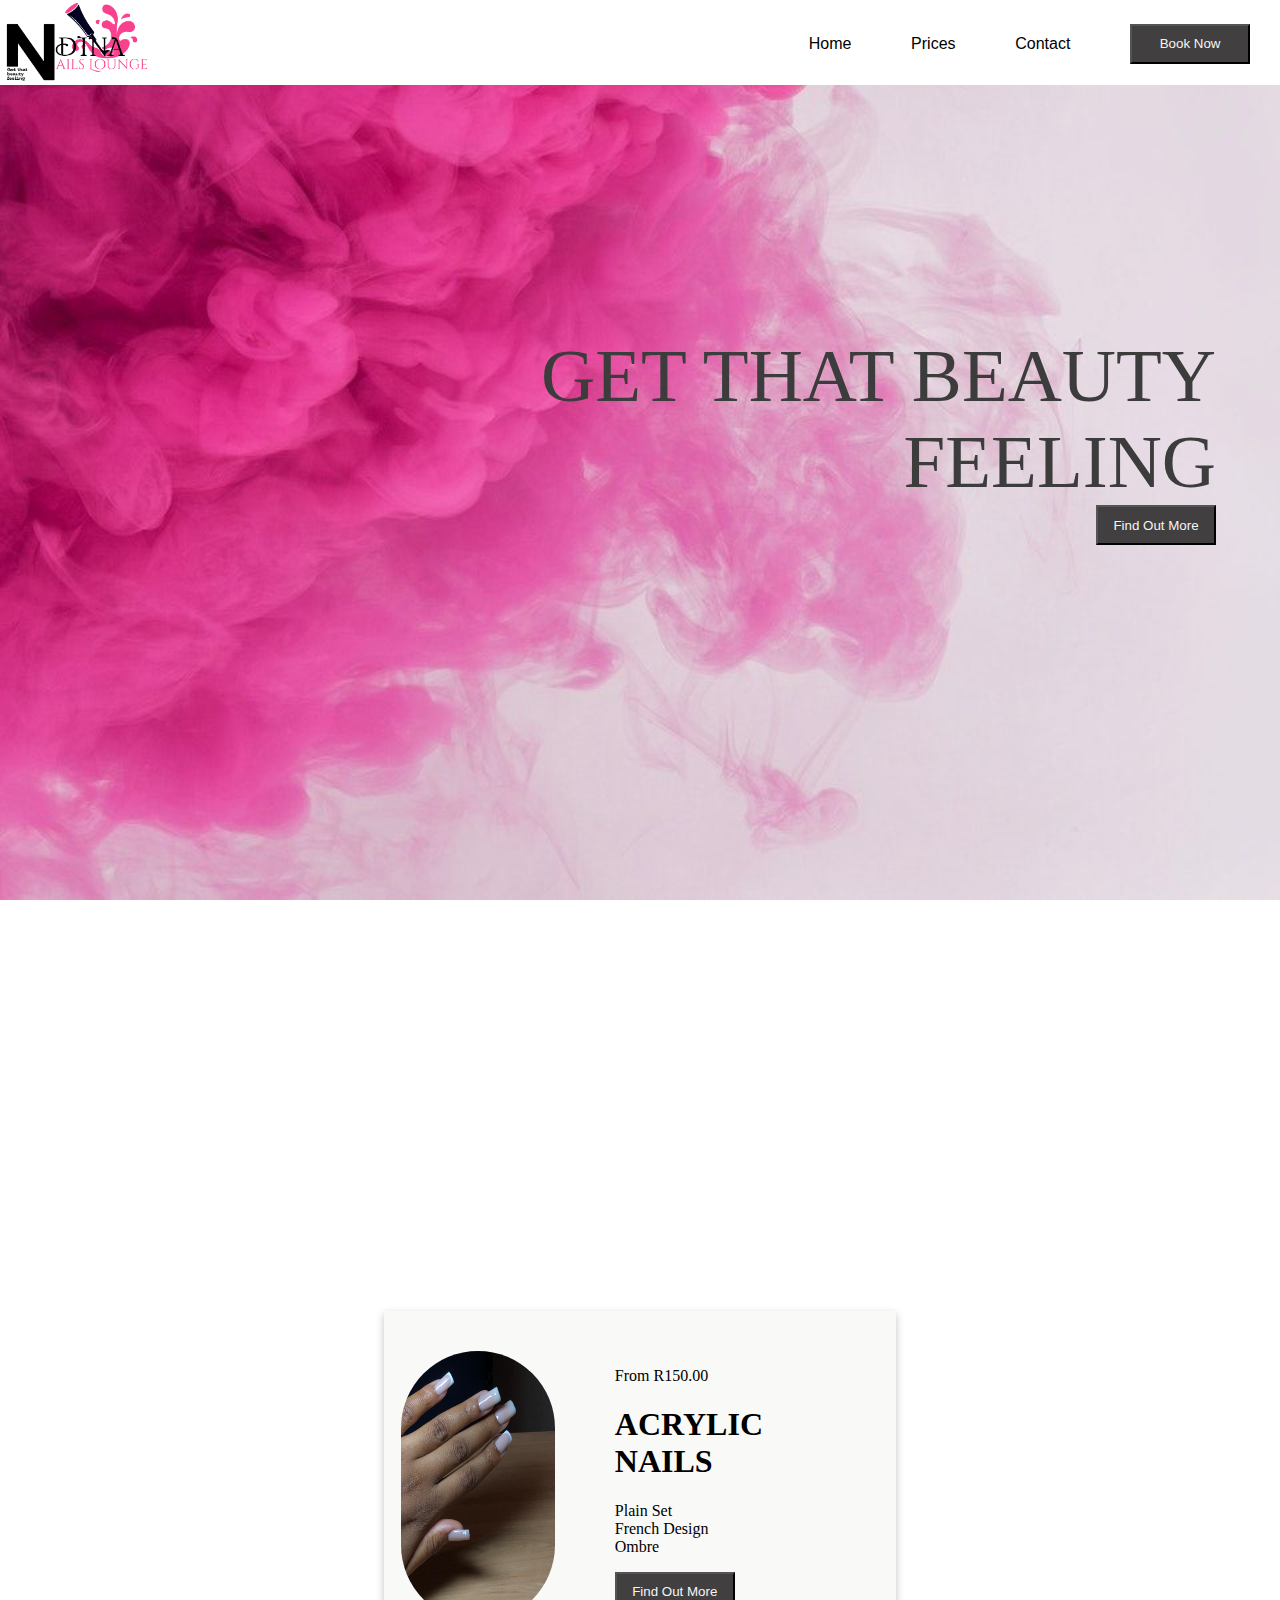
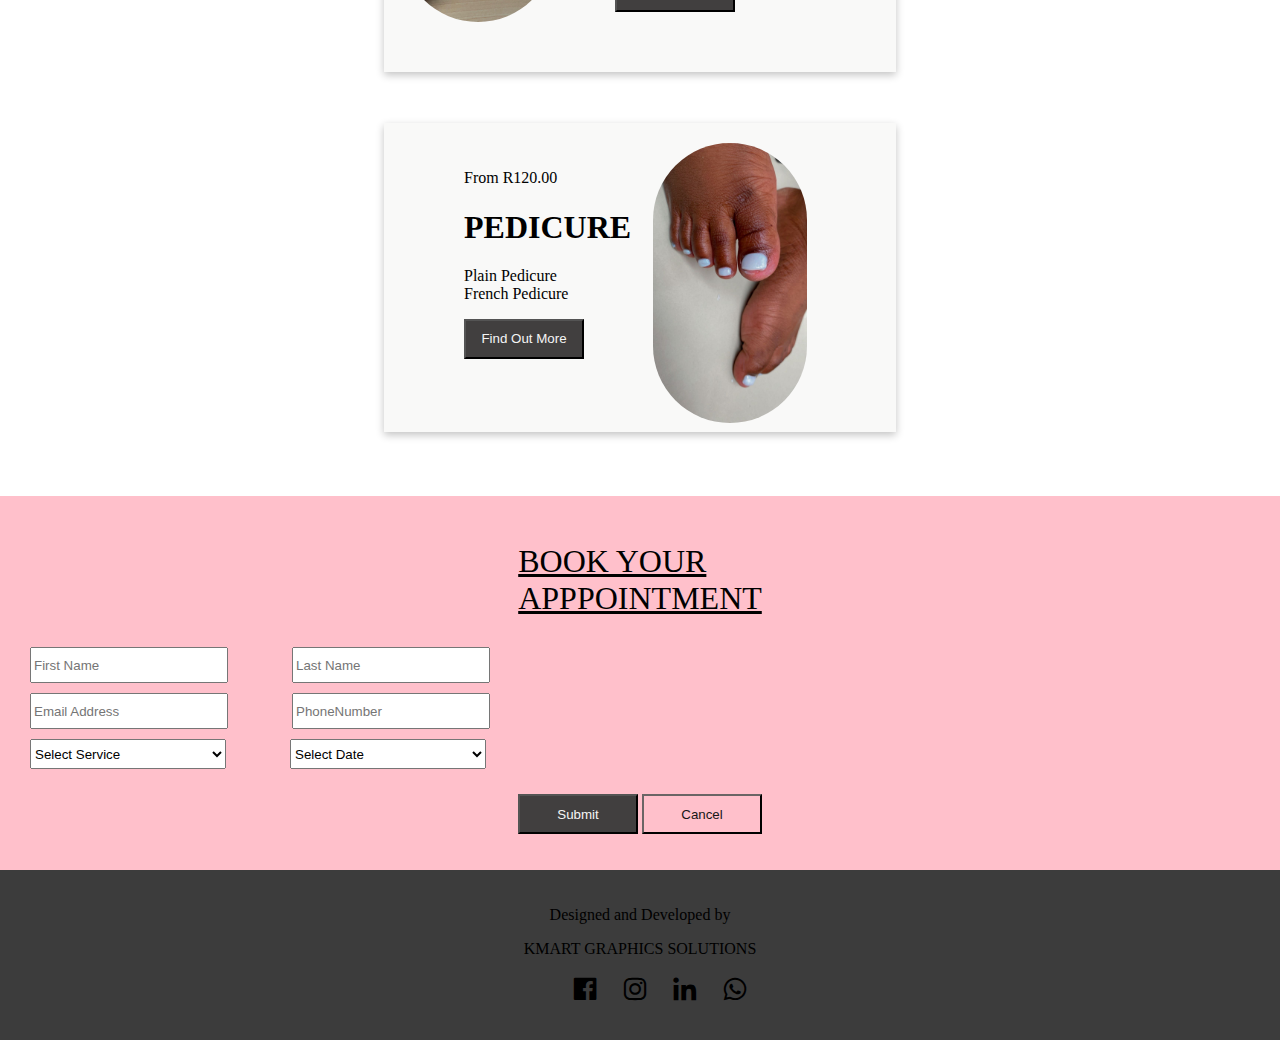
<file: HomePage/index.html>
<!DOCTYPE html>
<html lang="en">
<head>
    <meta charset="UTF-8">
    <meta name="viewport" content="width=device-width, initial-scale=1.0">
    <title>NdinaeNailsBar</title>
    <link rel = "Stylesheet" href = "NdinaeNailBar.css">
    <link href="https://cdn.jsdelivr.net/npm/boxicons@2.1.4/css/boxicons.min.css" rel="stylesheet">
</head>
<body>
    <header>
        <nav>
            <a><img src ="../GlobalResources/RefinedLogo.png" ></a>
            <ul>
                <li><a href = "../HomePage/index.html">Home</a></li>
                <li><a href = "../PricesPage/Prices.html">Prices</a></li>
                <li><a href = "../ContactPage/Contact.html">Contact</a></li>
                <li><button id = "#BookNow" href = #Book>Book Now</button></li>
            </ul>
            
        </nav>
    </header>
    <main>
        <section class = "Section1" id = "Home">
            <p>GET THAT BEAUTY<br>
                FEELING</p>
            <div id = "button"><button>Find Out More</button></div>
        </section>

        <section class ="Section2">
            <ul>
                <a><img src="../GlobalResources/hygiene.jpeg" alt = IMG1 class = "Icons" ></a>
                <a><img src="../GlobalResources/Personalized Nail Polish Gift Sets - OPI Gifting Station.jpeg" alt="IMG2" class = "Icons"></a>
                <a><img src="../GlobalResources/Nailcare.jpeg" alt = "IMG3class" class = "Icons"></a>
            </ul>
        </section>

        <Section class = "Section3" id = "Prices">
            <div class = 'Service1'>
                <img src = "..\GlobalResources\naledi.jpg" alt="nailsImg"></img>
                <span>
                    <div class = 'Info'>
                        <p>From R150.00</p>
                        <h1>ACRYLIC NAILS</h1>
                        <p>Plain Set</br>
                            French Design</br>
                            Ombre
                        </p>
                        <button>Find Out More</button>
                    </div>
                </span>
            </div>

            <div class = 'Service2'>
                <div class = 'Info'>
                    <p>From R120.00</p>
                    <h1>PEDICURE</h1>
                    <p>Plain Pedicure</br>
                        French Pedicure</br>
                    </p>
                    <button>Find Out More</button>
                </div>    
                <img src = "..\GlobalResources\adi.jpg" alt="nailsImg"></img>
            </div>
        </Section>
        <section class = "About">

        </section>
        
        <section class = "Bookings" id = "Book">
                <h1><u>BOOK YOUR</br>
                      APPPOINTMENT</u></h1>
                <input id = "First" placeholder="First Name">
                <input id = "LastName" placeholder="Last Name"></br>
                <input id = "EmailAddress" placeholder="Email Address">
                <input id = "PhoneNumber" placeholder="PhoneNumber"></br>
                
                <select id = "Services">
                    <option placeholder = "Service" value = ''>Select Service</option>
                    <option value = "Menicure">Menicure</option>
                    <option value = "Pedicure">Pedicure</option>
                    <option value = "BuffnShine">Buff and Shine</option>
                </select>
                
                <select id = "date">
                    <option placeholder = "Date" value = ''>Select Date</option>
                    <option value = "Thursday">Thursay</option>
                    <option value = "Friday">Friday</option>
                    <option value = "Sturday">Saturday</option>
                    <option value = "Sunday">Sunday</option>
                </select>
        
                <div class = "buttons">
                    <button class = "Submit" onclick="sendBooking()">Submit</button>
                    <button class = "Cancel" onclick="dismissAlert()">Cancel</button>
                </div>
        </section>
        <section class = "Developer">
            <p>Designed and Developed by</p>
            <p>KMART GRAPHICS SOLUTIONS</p>
            <ul>
                <li><i class='bx bxl-facebook-square'></i></li>
                <li><i class='bx bxl-instagram' href = "https://www.instagram.com/kmart.zip/profilecard/?igsh=MWF6ZGJzczNwdWtyOA%3D%3D"></i></li>
                <li><i class='bx bxl-linkedin'></i></li>
                <li><i class='bx bxl-whatsapp'></i></li>
            </ul>
        </section>
    </main>
    <div class = "cover">
        <div class = "bookingalert">
            <h3 id = "alerttittle"></h3>
            <h3 id = "alerttittle2"></h3>
            <h1 id = 'refNum'></h1>
            <button id = "okay" onclick="dismissAlert()">Hi Hello</button>
        </div>
    </div>
    <script src="../HomePage/homepage.js"></script>
</body>
</html>
</file>
<file: HomePage/NdinaeNailBar.css>
@keyframes onScroll
{
    from{opacity: 0}
    from{transform:translateX(-50px)}
    to{opacity:1;}
    to{transform:translateX(0px)}
}

@keyframes scaleup
{
    from{}
    to{transform: scale(1.02);}
}

body
{
    width: 100%;
    align-items: center;
    justify-self: center;
}
Header
{
    width: 100vw;
    background-color: white;
    height: inherit;
    padding-right: 10%;
    padding-top: 2px;
    position: fixed;
    top: 0px;
    z-index: 2;
}

Header nav
{
    display: grid;
    grid-auto-flow: column;
}

Header nav a
{
    height: fit-content;
}

Header nav a img
{
    margin-top: 0;
    padding-left:0% 5%;
    height: 50%;
    width: 20%;
}

Header nav ul
{
    display: flex;
    justify-content: flex-end;
    height: inherit;
}

Header nav ul li
{
    background-color: white;
    display: inline;
    height: fit-content;
    margin: auto auto;
}

Header nav ul li a
{
    text-decoration: 0;
    color: black;
    font-family: sans-serif;
    padding-top: 25px;
    transition: o.5s ease;
    cursor: pointer;
}

Header nav a button
{
    display: flex;
    justify-content: flex-end;
    margin-top: 10px;
    margin: auto auto;
}

Header nav ul li a:hover{
    border-bottom: solid 3px pink;
    transform: scale(1.05);
}

button
{
    background-color: rgb(65, 63, 63);
    color: whitesmoke;
    width: 120px;
    height:40px;
    padding-top: 7px;
    padding-bottom: 7px;
    padding-left: 10px;
    padding-right: 10px;
    cursor: pointer;
    transition: 0.5s ease;
    animation: onScroll 1.5s backwards;
    animation-timeline: view();
    animation-range: entry 0% cover 30%;
}

button:hover
{
    transform: scale(1.03);
    background-color: pink;
    border-color: pink;
    color: rgb(60, 60, 60);
}


main .Section1
{
    width: 100%;
    height: 80vh;
    margin-top: 0;
    padding-top: 25vh;
    padding-bottom: 50px;
    background-position:center;
    background-size: cover;
    background-image: url('../GlobalResources/Pink\ Smoke.jpg');
    background-repeat: no-repeat;
    background-attachment: fixed;
    transition: transform 0.7s;
}

main .Section1 p
{
    text-align: right;
    color: rgb(60, 60, 60);
    font-size: 75px;
    margin-bottom: 0;
    margin-top: 100px;
    margin-left: 5%;
    margin-right: 5%;
    animation: onScroll 2s forwards 0.3;

}
main .Section1 div
{
    float: right;
    margin-top: 0;
    margin-left: 5%;
    margin-right: 5%;
}

main .Section2
{
    height: 20vh;
    margin: 5% 0px;
    z-index: 1;
}
main .Section2 ul
{
    display: flex;
    justify-content: center;
}
    
main .Section2 ul a
{
    opacity: 0;
    margin-right: 80px;
    margin-left: 80px;
    border-radius: 75px;
    border-style: solid 5px black;
    transition:0.3s ease;
    animation: onScroll forwards;
    animation-timeline: view();
    animation-range: entry 0% cover 60%;
}

main .Section2 ul a:hover
{
    border: solid 5px pink;
}

main .Section2 ul a img
{
    width: 150px;
    height: 120px;
}

main .Section3
{
    width: 80vw;
    justify-items: center;
    align-items: center;
    justify-self: center;
    z-index: 1;
    
}

main .Section3 .Service1
{
    display: flex;
    width: 50%;
    margin:5% 0% 5% 0%;
    padding-top: 40px;
    padding-bottom: 50px;
    justify-content:center;
    background-color: #f9f9f8;
    box-shadow: rgba(0, 0, 0, 0.24) 0px 3px 8px;
    transition: 0.3s ease;
    animation: onScroll forwards;
    animation-timeline: view();
    animation-range: entry 0% cover 60%;
}

main .Section3 .Service2{
    display: flex;
    width: 50%;
    margin:5% 0% 5% 0%;
    padding-top: 20px;
    padding-bottom: 9px;
    justify-items:center;
    background-color: #f9f9f8;
    box-shadow: rgba(0, 0, 0, 0.24) 0px 3px 8px;
    transition: 0.3s ease;
    animation: onScroll forwards;
    animation-timeline: view();
    animation-range: entry 0% cover 60%;
}

.Service1:hover, .Service2:hover
{
    transform: scale(1.05);
}

.Service1 .Info
{
    width: 50%;
    margin: 10px 10px 10px 20px;
}

.Service2 .Info
{
    width: 35%;
    margin: 10px 10px 10px 80px;
}

main .Section3 .Service1 img
{
    width: 30%;
    border-radius: 80px;
    margin-right: 40px;
}

main .Section3 .Service2 img
{
    width: 30%;
    height: 280px;
    border-radius: 80px;
}

.Bookings{
    height: fit-content;
    margin: 5% 0% 0% 0%;
    padding:2% 0% 2% 0%;
    background-color: pink;
    justify-content: center;
    justify-items: center;
}

.Bookings h1{
    margin-bottom: 30px;
    justify-content: center;
    font-family: 'Times New Roman', Times, serif;
    font-weight: lighter;
}

.Bookings input{
    width: 190px;
    height: 30px;
    margin:0px 30px 10px 30px;
}

.Bookings select{
    width: 196px;
    height: 30px;
    margin: 0px 30px 25px 30px;
}

.Bookings .buttons{
    margin-bottom: 10px;
}

.Bookings .Cancel
{
    background-color: pink;
    color: rgb(23, 22, 22);
    border-color: rgb(22, 21, 21);
}

.cover{
    width: 100%;
    height: 1000px;
    display: none;
    position: fixed;
    top: 800px;
    z-index: 0;
    background-color: rgb(0,0,0, 0.5);
    transform: translateY(-800px);
}


.bookingalert{
    width: 350px;
    height: fit-content;
    border-radius: 25px;
    padding: 20px 20px 20px 20px;
    display: none;
    flex-direction: column;
    flex-wrap: wrap;
    justify-content: center;
    align-items: center;
    box-shadow: 5px 5px 10px rgb(50, 50, 50, 0.4);
    background-color: #f9f9f8;
    position: fixed;
    left: 37vw;
    top: 40vh;
    z-index: 999;
}

.bookingalert h3{
    font-family: Arial, Helvetica, sans-serif;
    font-weight: lighter;
    margin-top: 2px;
}

.Developer{
    background-color: rgb(60, 60, 60);
    padding:20px 0px 20px 0px;
    justify-content: center;
    justify-items: center;
}

.Developer ul{
    display: flex;
    justify-content: space-between;
}

.Developer ul li
{
    display: inline;
    margin:0px 10px 0px 10px;
    height:30px;
    padding: auto auto;
}

.Developer i
{
    font-size: 30px;
    transition: 0.3s ease;
    cursor: pointer;
}

.Developer i:Hover
{
    color:pink;
    transform: scale(1.05);
}
</file>
